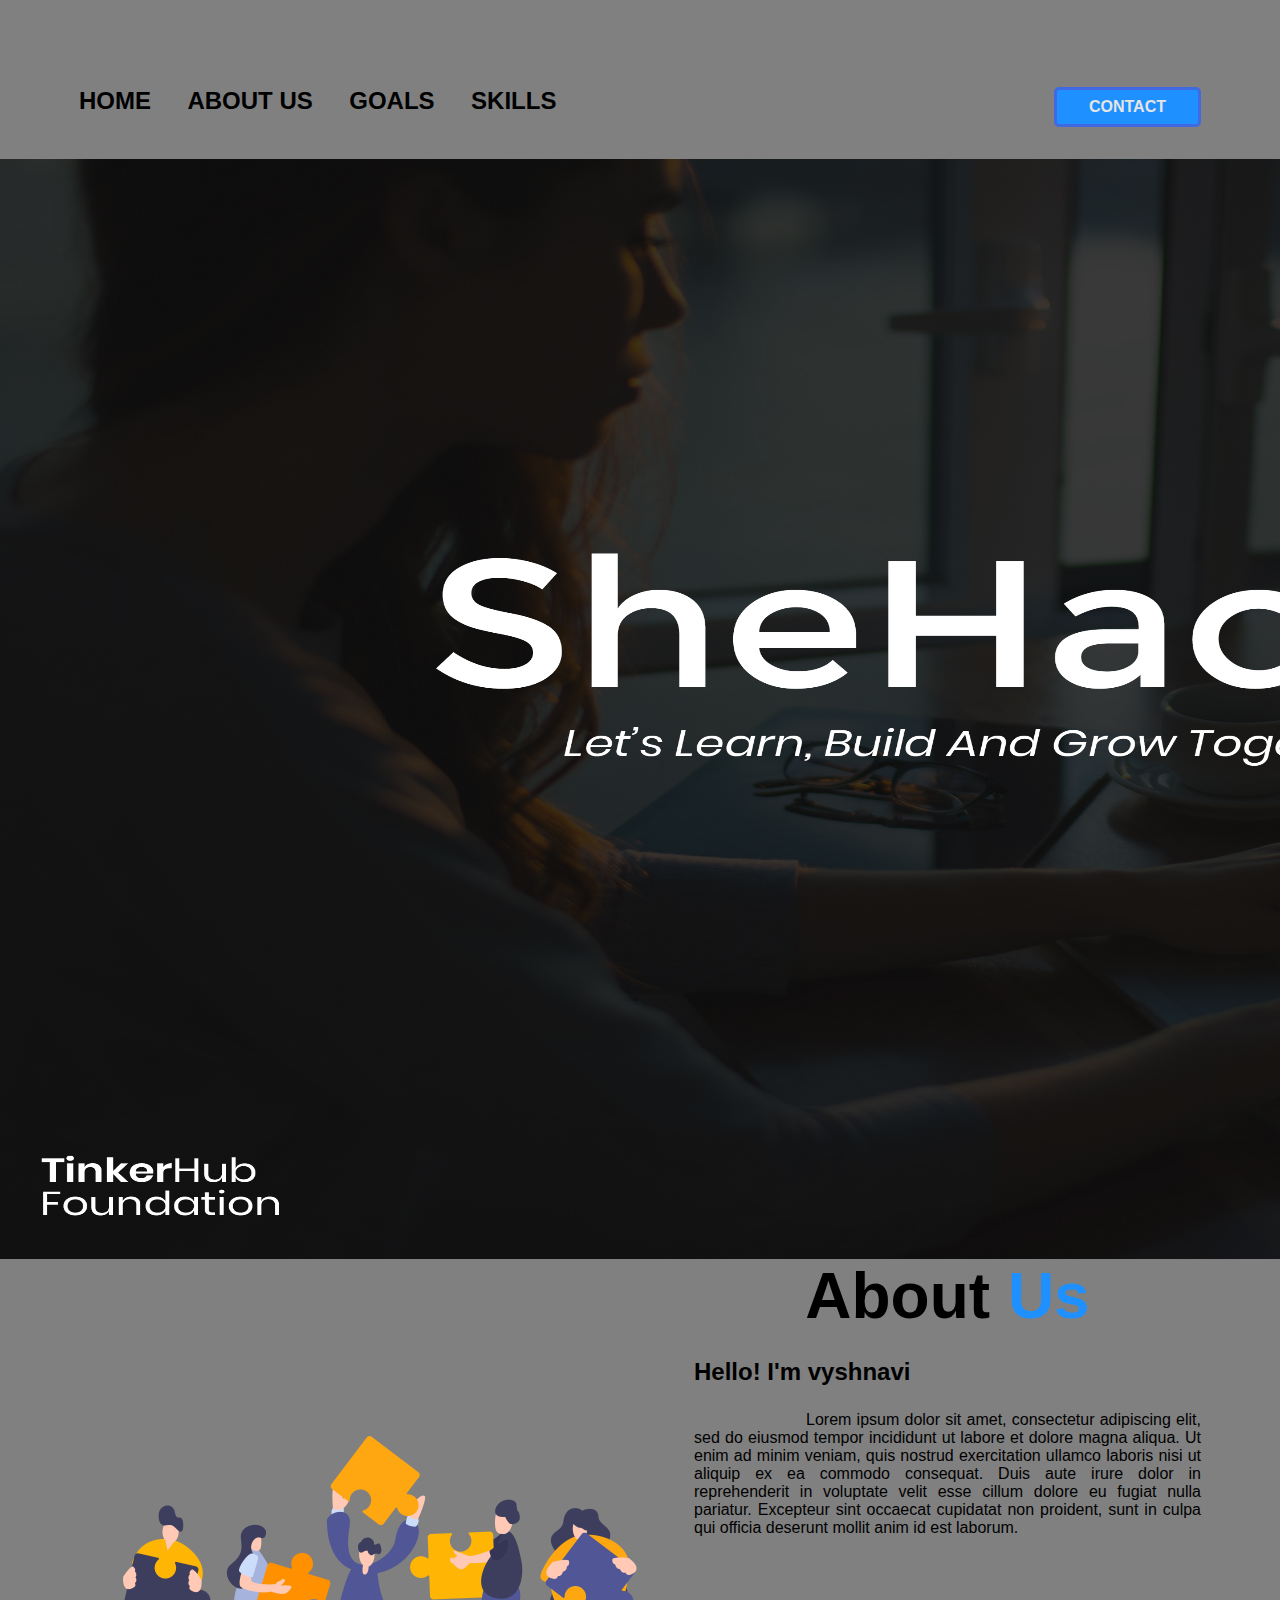
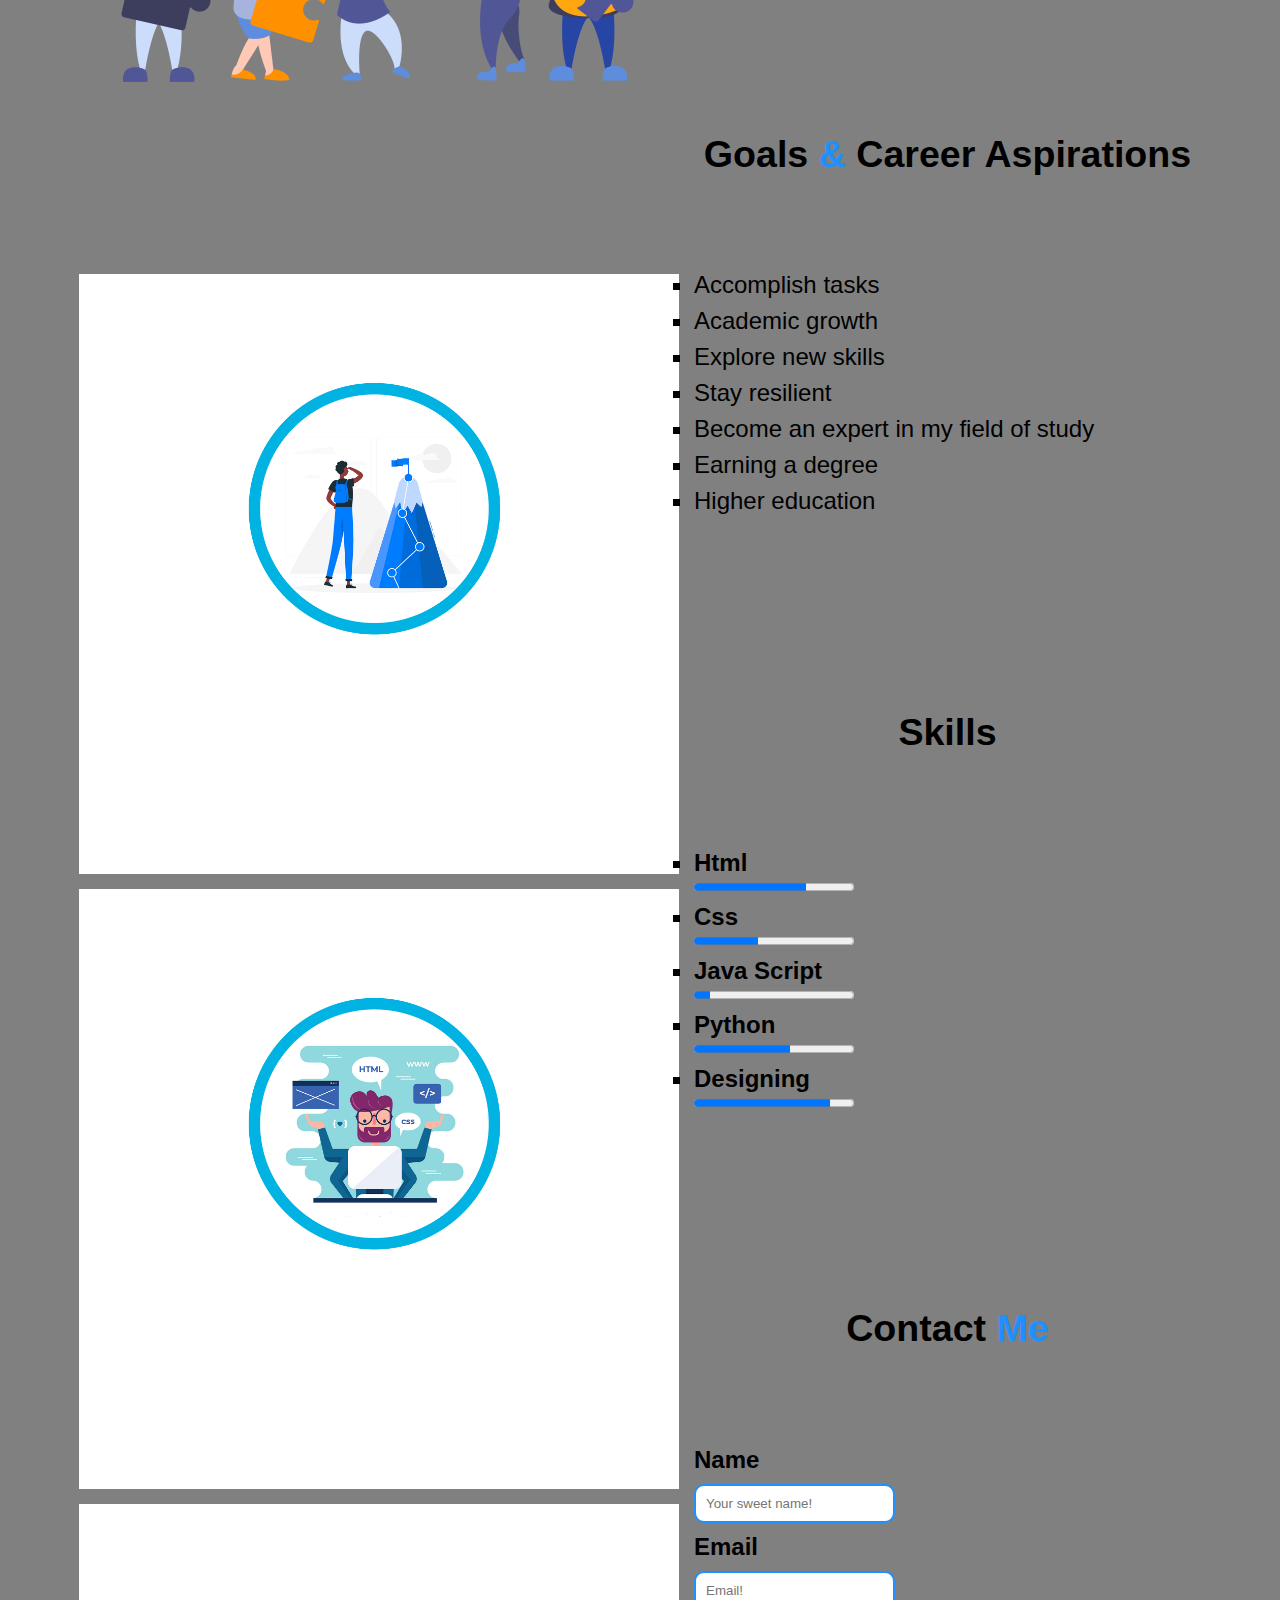
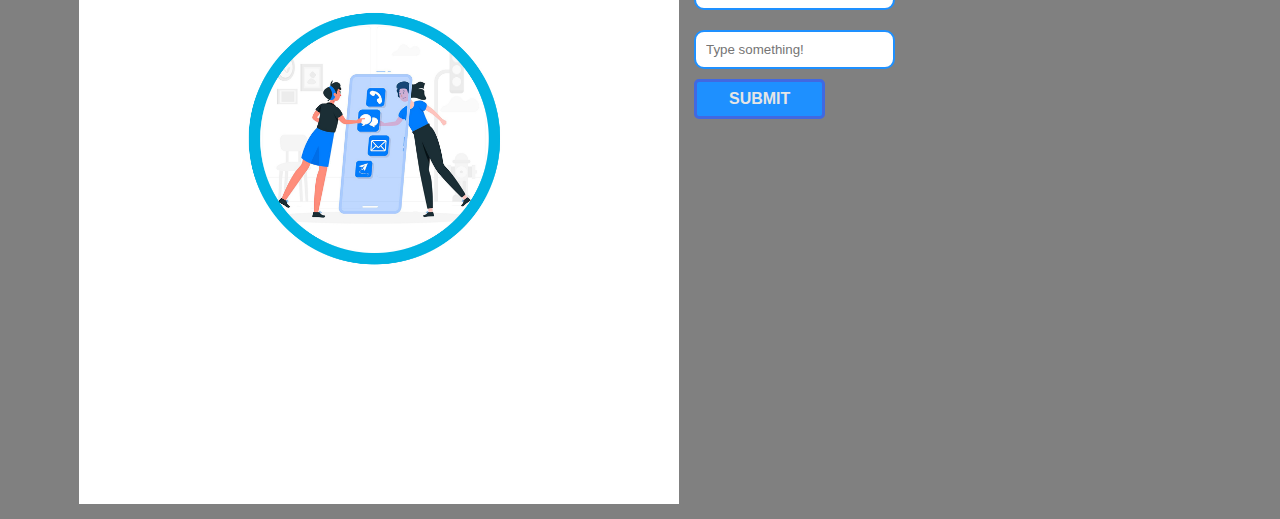
<file: index.html>
<!DOCTYPE html>
<html lang="en">
<head>
    <meta charset="UTF-8">
    <meta name="viewport" content="width=device-width, initial-scale=1.0">
    <title>Portfolio</title>
    <link rel="stylesheet" href="style.css">
</head>
<body bgcolor="grey">
    
    <header>
        <div class="container">
        <nav>
            <div class="left"> 
                <b> 
         <a href="#home">HOME</a>
         <a href="#about">ABOUT US</a>
         <a href="#goals">GOALS</a>
         <a href="#skills">SKILLS</a>
        </div>
         <div class="right"> 
          
             <a href="#button">
         <button  class="btn">Contact</button></b> </a> 
        </div>
        </nav>
    </div>
       <div class="home" id="home" > 
        <div class="left-img">
            <img src="images/shehacks.jpg" alt=" SheHacks"    style=" display: flex; height: 1100px;; width: 2000px;;  "  >
        </div>
    </div>
      </header>
      <div>
      <section class="about" id="about">  
        <div class="container">
            <div class="team">
                    <img src="images/team.png" alt="about me" style="float: left; margin: 0px 15px 15px 0px; width: 600px;">
                </div>
            <div class="aboutcontent">
                <h1 style="align-content: center;">About<span> Us</span></h1>
                <h3> Hello! I'm vyshnavi</h3>
               
                <p> Lorem ipsum dolor sit amet, consectetur adipiscing elit, sed do eiusmod tempor incididunt ut labore et dolore magna aliqua. Ut enim ad minim veniam, quis nostrud exercitation ullamco laboris nisi ut aliquip ex ea commodo consequat. Duis aute irure dolor in reprehenderit in voluptate velit esse cillum dolore eu fugiat nulla pariatur. Excepteur sint occaecat cupidatat non proident, sunt in culpa qui officia deserunt mollit anim id est laborum.
            </p>
            
            </div>
        </div>  
    
    </section> </div>
    <section class="goals" id="goals">
        <div class="container">
            <div>
                <img src="images/GOALS.jpg" alt="goals" style="float: left; margin:0px 15px 15px 0px ; width: 600px;">
            </div>
             <h2>Goals<span> & </span>Career Aspirations</h2>
          
                  <ul>
                    <li> Accomplish tasks</li>
                    <li>Academic growth</li>
                    <li>Explore new skills</li>
                    <li>Stay resilient</li>
                   <li>Become an expert in my field of study</li>
                   <li>Earning a degree</li>
                   <li>Higher education</li>
                   
                </ul></div>
    </section>
    <section class="skills" id="skills" >
        <div class="container">
            <div>
                <img src="images/SKILLS.jpg" alt="skills" style="float: left; margin: 0px 15px 15px 0px; width: 600px; background-attachment: fixed;">
            </div>
           
            <h2>Skills</h2>
            <ul>

          <li>  <h4>Html</h4></li>
              <progress max="10" value="7"></progress>
              

                <li>  <h4>Css</h4></li>
                    <progress max="10" value="4"></progress>
                    

                        <li>  <h4>Java Script</h4></li>
                            <progress max="10" value="1"></progress>

                            

                                <li>  <h4>Python</h4></li>
                                    <progress max="10" value="6"></progress>
                                    <li>  <h4>Designing</h4></li>
                                    <progress max="10" value="8.5"></progress>
                                   </ul>
                 </div>
                 </section>
      <section class="contact" id="contact" >
         
        <div class="container">
            <div>
                <img src="images/contact.jpg" alt="contact" style="float: left; margin: 0px 15px 15px 0px; width: 600px;">
            </div> 
            <a id="button">
                <h2>Contact <span> Me</span></h2></a>
                <form>

                  <b>
                 <label for="fname">Name</label><br>
                 <input type="text"  class="contact-box"  name="fname" placeholder="Your sweet name!"><br>
                 <label for="email">Email</label><br>
                 <input type="email" class="contact-box" name="email" placeholder="Email!"><br>
                   <input type="text" class="contact-box"  name="" placeholder="Type something!"><br>
                 <button class="submit"> Submit</button>
                </b> 
                </form>
</body>
</html>
</file>
<file: style.css>
:root{
    --primary:#1E90FF;
    --primary-text:#000000;
    --Secondary:#e5e5e5;
    --teritiary:#4169E1;
    

}
*{ 
    scroll-behavior: smooth;
    
}
*{
    padding: 0px;
    margin: 0px;
    box-sizing: border-box;
}
.container{
    max-width: 1152px;
    padding: 0 15px;
    margin: 0 auto; 
   
}
header nav .left a{
    color: var(--primary-text);
    text-decoration:none;
    margin-right: 2rem; /*for space b/w links */
    transition: all .3s ease;/* for smooth transition*/
    font-size: 1.5rem;
    
}
header nav{
    display: flex;
    justify-content: space-between;
    margin-top: 55px;
   font-family: Arial, Helvetica, sans-serif;
   padding: 2rem 0;
}
header nav .left a:hover{
    color: var(--Secondary);
    text-decoration: underline;
}
button{
    font-family: Arial, Helvetica, sans-serif; 
    padding: 0.5rem 2rem;
    font-size: 1rem;
    font-weight: 600;
    background-color: var(--primary);
    color: var(--Secondary);
    border:2px solid var(--teritiary);
    border-width: 0.2rem;
    cursor: pointer;
    text-transform: uppercase;
    transition: all 0.3s ease;
    border-radius: 5px; 
}
.btn:hover{
    background-color: var(--teritiary);
    color: var(--primary-text);
    
}
 .home{
     display: flex;
     text-align: center;
    
 }
.home .right-home{
    float: right;
    font-family: Arial, Helvetica, sans-serif; 
    font-size: 3rem;
    text-align: left;
    margin:200px 200px 0px 0px;
    padding: 0rem 8rem;
    
    
}
.home .right-home h2 span{
    color: var(--primary);
    
}
section .about{
    align-content: justify;
    
    
.team{
    margin-left:10px;
}  
    
}
section p{
    text-align:justify;
    font-family: Arial, Helvetica, sans-serif; 
    font-size: 1rem;
    font-weight: 500;
    text-indent: 7rem;
   
    

}
section .last{
    padding: 25px 0px;
    text-align: justify;
}
section h1{
    font-family: Arial, Helvetica, sans-serif; 
    text-align: center;
    
    font-size: 4rem;
}
section h1 span{
    color: var(--primary);
    
}
section h3{
    font-family: Arial, Helvetica, sans-serif;
    padding: 25px 0px;
    font-size: 1.5rem;

}
section .goals{
    display: flex;
}
section h2{
    padding: 8.5rem 0rem 1.7rem 0rem;
    font-family: Arial, Helvetica, sans-serif; 
     font-size: 2.35rem;
     text-align: justify;
     margin: 10px auto;
     text-align: center;
     
}
section h2 span{
    color: var(--primary);
}
 li{
    list-style-type: square ;
    font-family: Arial, Helvetica, sans-serif; 
    font-size: 1.5rem;
    text-align: justify;
    padding: 0.5rem 0rem 0rem 0rem;
}
section .skills{
    display: flex;
}
section h2{
    padding: 8.5rem 0rem 1.7rem 0rem;
    font-family: Arial, Helvetica, sans-serif; 
     font-size: 2.35rem;
     text-align: justify;
     margin: 60px auto;
     text-align: center;
}

h4{
   
    font-family: Arial, Helvetica, sans-serif; 
     font-size: 1.5rem;
     text-align: justify;
     margin: 0px auto; 
     display: flex;
   
}
@media only screen and (min-width: 600px) {
    /* For tablets: */
    .col-s-1 {width: 8.33%;}
    .col-s-2 {width: 16.66%;}
    .col-s-3 {width: 25%;}
    .col-s-4 {width: 33.33%;}
    .col-s-5 {width: 41.66%;}
    .col-s-6 {width: 50%;}
    .col-s-7 {width: 58.33%;}
    .col-s-8 {width: 66.66%;}
    .col-s-9 {width: 75%;}
    .col-s-10 {width: 83.33%;}
    .col-s-11 {width: 91.66%;}
    .col-s-12 {width: 100%;}
  }
  @media only screen and (min-width: 768px) {
    /* For desktop: */
    .col-1 {width: 8.33%;}
    .col-2 {width: 16.66%;}
    .col-3 {width: 25%;}
    .col-4 {width: 33.33%;}
    .col-5 {width: 41.66%;}
    .col-6 {width: 50%;}
    .col-7 {width: 58.33%;}
    .col-8 {width: 66.66%;}
    .col-9 {width: 75%;}
    .col-10 {width: 83.33%;}
    .col-11 {width: 91.66%;}
    .col-12 {width: 100%;}
  }
  /* For mobile phones: */
[class*="col-"] {
    width: 100%;
  }

  section .contact{
    display: flex;
}
section h2{
    padding: 8.5rem 0rem 1.7rem 0rem;
    font-family: Arial, Helvetica, sans-serif; 
     font-size: 2.35rem;
     text-align: justify;
     margin: 60px auto;
     text-align: center;
}
form{
    padding: 0.5rem 0rem 0rem 0rem;
    font-family: Arial, Helvetica, sans-serif; 
     font-size: 1.5rem;
     text-align: justify;
     margin: 10px auto;
}   
    
    
.contact-box{
    border-radius: 10px;
    padding: 10px;
    margin: 10px auto;
    border: 2px solid var(--primary);
  
}
.submit{
    font-family: Arial, Helvetica, sans-serif; 
    padding: 0.5rem 2rem;
    font-size: 1rem;
    font-weight: 600;
    background-color: var(--primary);
    color: var(--Secondary);
    border:2px solid var(--teritiary);
    border-width: 0.2rem;
    cursor: pointer;
    text-transform: uppercase;
    transition: all 0.3s ease;
    border-radius: 5px; 
    
}
.submit:hover{
    background-color: var(--teritiary);
    color: var(--primary-text);
}
</file>
